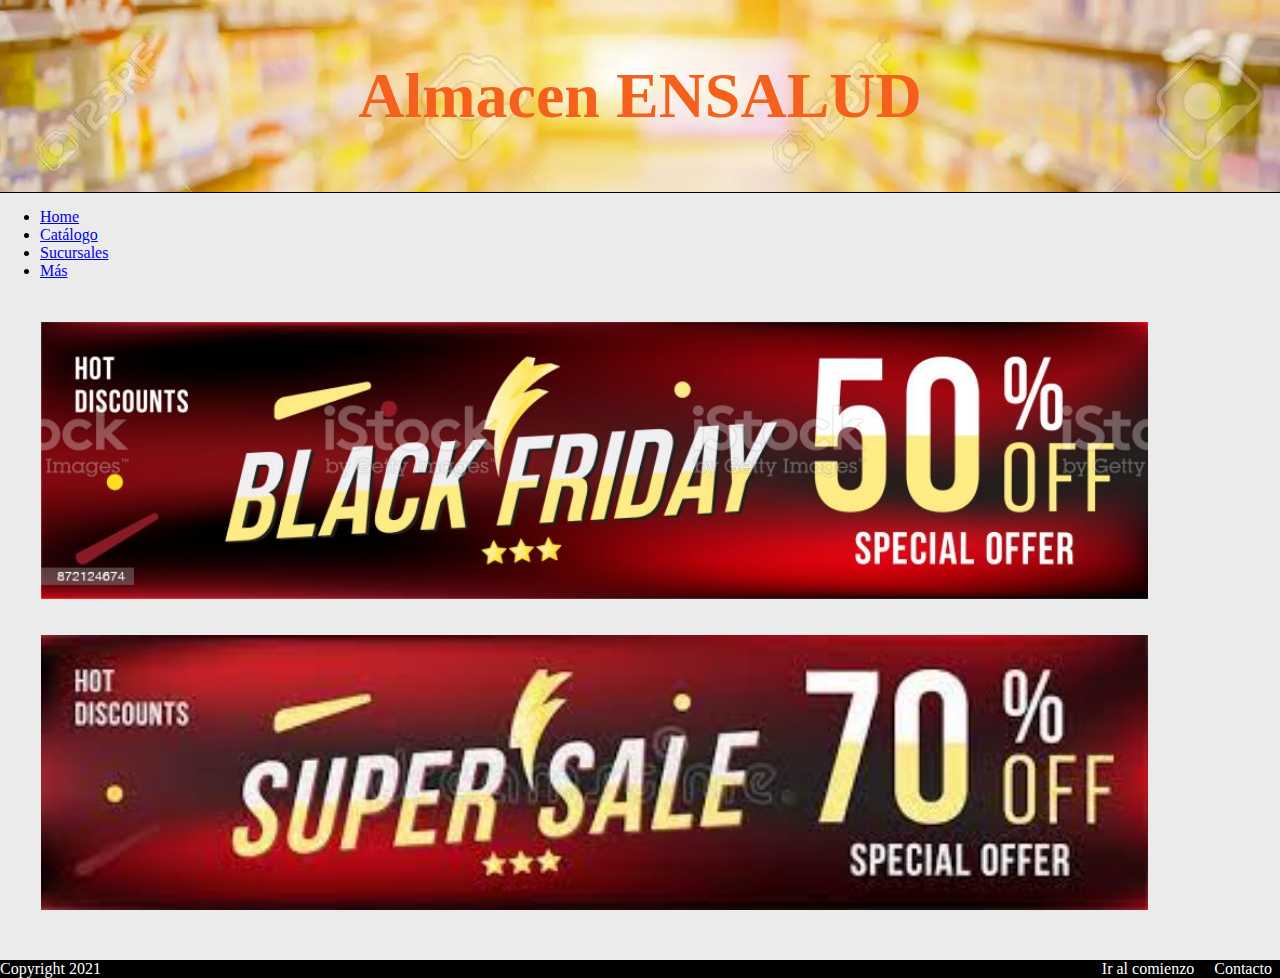
<file: index.html>
<!doctype html>
<html lang="en">
  <head>
    <!-- Required meta tags -->
    <meta charset="utf-8">
    <meta name="viewport" content="width=device-width, initial-scale=1">
    <title>Almacen</title>
    <link href="https://cdn.jsdelivr.net/npm/bootstrap@5.1.3/dist/css/bootstrap.min.css" rel="stylesheet" integrity="sha384-1BmE4kWBq78iYhFldvKuhfTAU6auU8tT94WrHftjDbrCEXSU1oBoqyl2QvZ6jIW3" crossorigin="anonymous">
    <link rel="stylesheet" href="style.css" />
  </head>
  <body id="up">
    <div id="titulo">
      <h1>Almacen ENSALUD</h1>
    </div>
    <section class="container">
      <ul class="nav nav-pills nav-fill">
        <li class="nav-item">
          <a class="nav-link active  bg-danger border-dark" aria-current="page" href="#">Home</a>
        </li>
        <li class="nav-item">
          <a class="nav-link text-black" href="productos.html">Catálogo</a>
        </li>
        <li class="nav-item">
          <a class="nav-link disabled" href="#">Sucursales</a>
        </li>
        <li class="nav-item">
          <a  href="productos.html"  class="nav-link disabled">Más</a>
        </li>
      </ul>
    </section>
    
    <section class="banners">
      <div>
        <img src="img/banner_1.jpg" alt="banner" id="banner">
      </div>
      <div>
        <img src="img/banner2.jpg" alt="banner" id="banner">
      </div>
      
    </section>

    <footer>
      <div>
          <a href="#up">Ir al comienzo</a>
          <a href="mailto:gonzatorrez21@gmail.com ">Contacto</a>
      </div>  
      <p>Copyright 2021</p>
  </footer>



    
    
  </body>
</html>
</file>
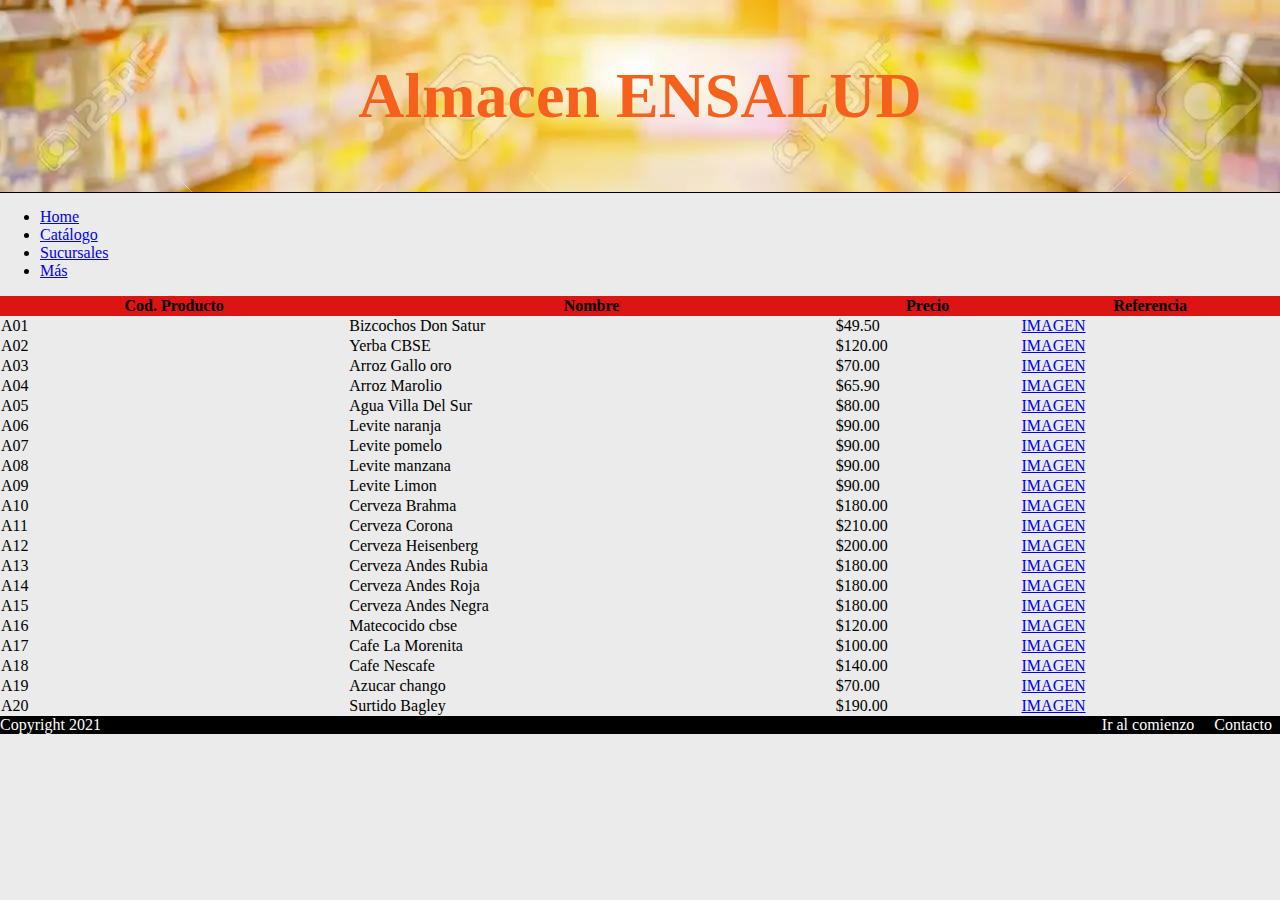
<file: productos.html>
<!doctype html>
<html lang="en">
    <head>
        <!-- Required meta tags -->
        <meta charset="utf-8">
        <meta name="viewport" content="width=device-width, initial-scale=1">
        <title>Almacen</title>
        <link href="https://cdn.jsdelivr.net/npm/bootstrap@5.1.3/dist/css/bootstrap.min.css" rel="stylesheet" integrity="sha384-1BmE4kWBq78iYhFldvKuhfTAU6auU8tT94WrHftjDbrCEXSU1oBoqyl2QvZ6jIW3" crossorigin="anonymous">
        
    <!--  Datatables  -->
    <link rel="stylesheet" type="text/css" href="https://cdn.datatables.net/v/bs5/dt-1.11.3/datatables.min.css"/>

    <!--  extension responsive  -->
    <link rel="stylesheet" type="text/css" href="https://cdn.datatables.net/responsive/2.2.9/css/responsive.dataTables.min.css">
    

    <link rel="stylesheet" href="style.css" />
        

        
    </head>
    <body id="up">
        <div id="titulo">
            <h1>Almacen ENSALUD</h1>
        </div>
        <div id="barra" class="container">
            <ul class="nav nav-pills nav-fill ">
                <li class="nav-item">
                <a class="nav-link text-black" href="index.html">Home</a>
                </li>
                <li class="nav-item">
                <a class="nav-link active bg-danger" aria-current="page" href="productos.html" >Catálogo</a>
                </li>
                <li class="nav-item">
                <a  class="nav-link disabled" href="#">Sucursales</a>
                </li>
                <li class="nav-item">
                <a class="nav-link disabled" href="#">Más</a>
                </li>
            </ul>
        </div>

        <div id="catalogo" class="container">
            <div class="row">
                <div class="col-lg-12">
                    <table id="myTable" class="table table-responsive table-bordered table-striped table-hover  display nowrap" cellspacing="0" style="width:100%">
                        <thead>
                            <tr>
                                <th>Cod. Producto</th>
                                <th>Nombre</th>
                                <th class="hideables">Precio</th>
                                <th class="hideables">Referencia</th>
                            </tr>
                        </thead>
                        <tbody>
                            <tr>
                                <td>A01</td>
                                <td>Bizcochos Don Satur</td>
                                <td class="hideables">$49.50</td>
                                <td class="hideables">
                                    <a href="#" data-bs-toggle="popover"  data-bs-content="<img src='https://ardiaprod.vteximg.com.br/arquivos/ids/186751-500-500/Bizcocho-Don-Satur-Dulce-200-Gr-_1.jpg?v=637427591988270000' alt='imagen de producto' width='150' height='150'>">IMAGEN</a>
                                </td>
                            </tr>
                            <tr>
                                <td>A02</td>
                                <td>Yerba CBSE</td>
                                <td class="hideables">$120.00</td>
                                <td class="hideables">
                                    <a href="#" data-bs-toggle="popover"  data-bs-content="<img src='https://walmartar.vteximg.com.br/arquivos/ids/845497-1000-1000/Yerba-Hierbas-Serranas-Cbse-500-Gr-1-14367.jpg?v=636910353627830000' alt='imagen de producto' width='150' height='150'>">IMAGEN</a>
                                </td>
                            </tr>
                            <tr>
                                <td>A03</td>
                                <td>Arroz Gallo oro</td>
                                <td class="hideables">$70.00</td>
                                <td class="hideables">
                                    <a href="#" data-bs-toggle="popover"  data-bs-content="<img src='https://maxiconsumo.com/pub/media/catalog/product/cache/c687aa7517cf01e65c009f6943c2b1e9/2/4/241.jpg' alt='imagen de producto' width='150' height='150'>">IMAGEN</a>
                                </td>
                            </tr>
                            <tr>
                                <td>A04</td>
                                <td>Arroz Marolio</td>
                                <td class="hideables">$65.90</td>
                                <td class="hideables">
                                    <a href="#" data-bs-toggle="popover"  data-bs-content="<img src='/img/arroz_marolio.jpg' alt='imagen de producto' width='150' height='150'>">IMAGEN</a>
                                </td>
                            </tr>
                            <tr>
                                <td>A05</td>
                                <td>Agua Villa Del Sur</td>
                                <td class="hideables">$80.00</td>
                                <td class="hideables">
                                    <a href="#" data-bs-toggle="popover"  data-bs-content="<img src='/img/agua.jpg' alt='imagen de producto' width='150' height='150'>">IMAGEN</a>
                                </td>
                            </tr>
                            <tr>
                                <td>A06</td>
                                <td>Levite naranja</td>
                                <td class="hideables">$90.00</td>
                                <td class="hideables">
                                    <a href="#" data-bs-toggle="popover"  data-bs-content="<img src='/img/levite_naranja.jpg' alt='imagen de producto' width='150' height='150'>">IMAGEN</a>
                                </td>
                            </tr>
                            <tr>
                                <td>A07</td>
                                <td>Levite pomelo</td>
                                <td class="hideables">$90.00</td>
                                <td class="hideables">
                                    <a href="#" data-bs-toggle="popover"  data-bs-content="<img src='' alt='imagen de producto' width='150' height='150'>">IMAGEN</a>
                                </td>
                            </tr>
                            <tr>
                                <td>A08</td>
                                <td>Levite manzana</td>
                                <td class="hideables">$90.00</td>
                                <td class="hideables">
                                    <a href="#" data-bs-toggle="popover"  data-bs-content="<img src='' alt='imagen de producto' width='150' height='150'>">IMAGEN</a>
                                </td>
                            </tr>
                            <tr>
                                <td>A09</td>
                                <td>Levite Limon</td>
                                <td class="hideables">$90.00</td>
                                <td class="hideables">
                                    <a href="#" data-bs-toggle="popover"  data-bs-content="<img src='' alt='imagen de producto' width='150' height='150'>">IMAGEN</a>
                                </td>
                            </tr>
                            <tr>
                                <td>A10</td>
                                <td>Cerveza Brahma</td>
                                <td class="hideables">$180.00</td>
                                <td class="hideables">
                                    <a href="#" data-bs-toggle="popover"  data-bs-content="<img src='' alt='imagen de producto' width='150' height='150'>">IMAGEN</a>
                                </td>
                            </tr>
                            <tr>
                                <td>A11</td>
                                <td>Cerveza Corona</td>
                                <td class="hideables">$210.00</td>
                                <td class="hideables">
                                    <a href="#" data-bs-toggle="popover"  data-bs-content="<img src='' alt='imagen de producto' width='150' height='150'>">IMAGEN</a>
                                </td>
                            </tr>
                            <tr>
                                <td>A12</td>
                                <td>Cerveza Heisenberg</td>
                                <td class="hideables">$200.00</td>
                                <td class="hideables">
                                    <a href="#" data-bs-toggle="popover"  data-bs-content="<img src='' alt='imagen de producto' width='150' height='150'>">IMAGEN</a>
                                </td>
                            </tr>
                            <tr>
                                <td>A13</td>
                                <td>Cerveza Andes Rubia</td>
                                <td class="hideables">$180.00</td>
                                <td class="hideables">
                                    <a href="#" data-bs-toggle="popover"  data-bs-content="<img src='' alt='imagen de producto' width='150' height='150'>">IMAGEN</a>
                                </td>
                            </tr>
                            <tr>
                                <td>A14</td>
                                <td>Cerveza Andes Roja</td>
                                <td class="hideables">$180.00</td>
                                <td class="hideables">
                                    <a href="#" data-bs-toggle="popover"  data-bs-content="<img src='' alt='imagen de producto' width='150' height='150'>">IMAGEN</a>
                                </td>
                            </tr>
                            <tr>
                                <td>A15</td>
                                <td>Cerveza Andes Negra</td>
                                <td class="hideables">$180.00</td>
                                <td class="hideables">
                                    <a href="#" data-bs-toggle="popover"  data-bs-content="<img src='' alt='imagen de producto' width='150' height='150'>">IMAGEN</a>
                                </td>
                            </tr>
                            <tr>
                                <td>A16</td>
                                <td>Matecocido cbse</td>
                                <td class="hideables">$120.00</td>
                                <td class="hideables">
                                    <a href="#" data-bs-toggle="popover"  data-bs-content="<img src='' alt='imagen de producto' width='150' height='150'>">IMAGEN</a>
                                </td>
                            </tr>
                            <tr>
                                <td>A17</td>
                                <td>Cafe La Morenita</td>
                                <td class="hideables">$100.00</td>
                                <td class="hideables">
                                    <a href="#" data-bs-toggle="popover"  data-bs-content="<img src='' alt='imagen de producto' width='150' height='150'>">IMAGEN</a>
                                </td>
                            </tr>
                            <tr>
                                <td>A18</td>
                                <td>Cafe Nescafe</td>
                                <td class="hideables">$140.00</td>
                                <td class="hideables">
                                    <a href="#" data-bs-toggle="popover"  data-bs-content="<img src='' alt='imagen de producto' width='150' height='150'>">IMAGEN</a>
                                </td>
                            </tr>
                            <tr>
                                <td>A19</td>
                                <td>Azucar chango</td>
                                <td class="hideables">$70.00</td>
                                <td class="hideables">
                                    <a href="#" data-bs-toggle="popover"  data-bs-content="<img src='' alt='imagen de producto' width='150' height='150'>">IMAGEN</a>
                                </td>
                            </tr>
                            <tr>
                                <td>A20</td>
                                <td>Surtido Bagley</td>
                                <td class="hideables">$190.00</td>
                                <td class="hideables">
                                    <a href="#" data-bs-toggle="popover"  data-bs-content="<img src='' alt='imagen de producto' width='150' height='150'>">IMAGEN</a>
                                </td>
                            </tr>
                        </tbody>
                    </table>
                </div>
            </div>
        </div>
    

        <footer>
            <div>
                <a href="#up">Ir al comienzo</a>
                <a href="mailto:gonzatorrez21@gmail.com ">Contacto</a>
            </div>  
            <p>Copyright 2021</p>
        </footer>


        
        
        
        <script src="https://code.jquery.com/jquery-3.4.1.slim.min.js" integrity="sha384-J6qa4849blE2+poT4WnyKhv5vZF5SrPo0iEjwBvKU7imGFAV0wwj1yYfoRSJoZ+n" crossorigin="anonymous"></script>
        <script src="https://cdn.jsdelivr.net/npm/bootstrap@5.1.3/dist/js/bootstrap.bundle.min.js" integrity="sha384-ka7Sk0Gln4gmtz2MlQnikT1wXgYsOg+OMhuP+IlRH9sENBO0LRn5q+8nbTov4+1p" crossorigin="anonymous"></script>
        <!--   Datatables-->
        <script type="text/javascript" src="https://cdn.datatables.net/v/bs5/dt-1.11.3/datatables.min.js"></script>

        <!-- extension responsive -->
        <script src="https://cdn.datatables.net/responsive/2.2.9/js/dataTables.responsive.min.js"></script>
    
        <script type="text/javascript" src="C:\Users\gonza\Desktop\Almacen\main.js"></script>


    </body>
</html>
</file>
<file: style.css>
body{
    margin: 0 auto;
    background-color: #ebebeb;
}


#titulo{
    color: rgb(245, 97, 29);
    padding: 1rem 1rem;
    outline: 1.5px solid black;
    background-image: url(img/banner4.jpg);
    height: fit-content;
}

div h1{
    font-size: 4rem;
    text-align: center;
}

#barra{
    color: black;
}



#catalogo{
    margin: 0 auto;
}


.banners{
    margin: 10px 0px 10px 0px;
    padding: 10px 25px 20px 25px;
}



#banner{
    width: 90%;
    margin: 1rem;
}


table{
    border-collapse: collapse;
}

table thead{
    background-color: rgb(221, 20, 20);
}

.table-responsive {
    min-height: .01%;
    overflow-x: auto;
}



@media (max-width: 567px) {
    .hideables {
        display: none; 
    }
}

footer{
    background-color: black;
}

footer div{
    background-color: black;
    float: right;
}

footer p {
    margin: 0;
    color: white;
}

footer a{
    transform: color 0.3s ease;
    color: #fff;
    text-decoration: none;
    margin: 0.5rem;
}

footer a:hover{
    color: cornflowerblue;
}
</file>
